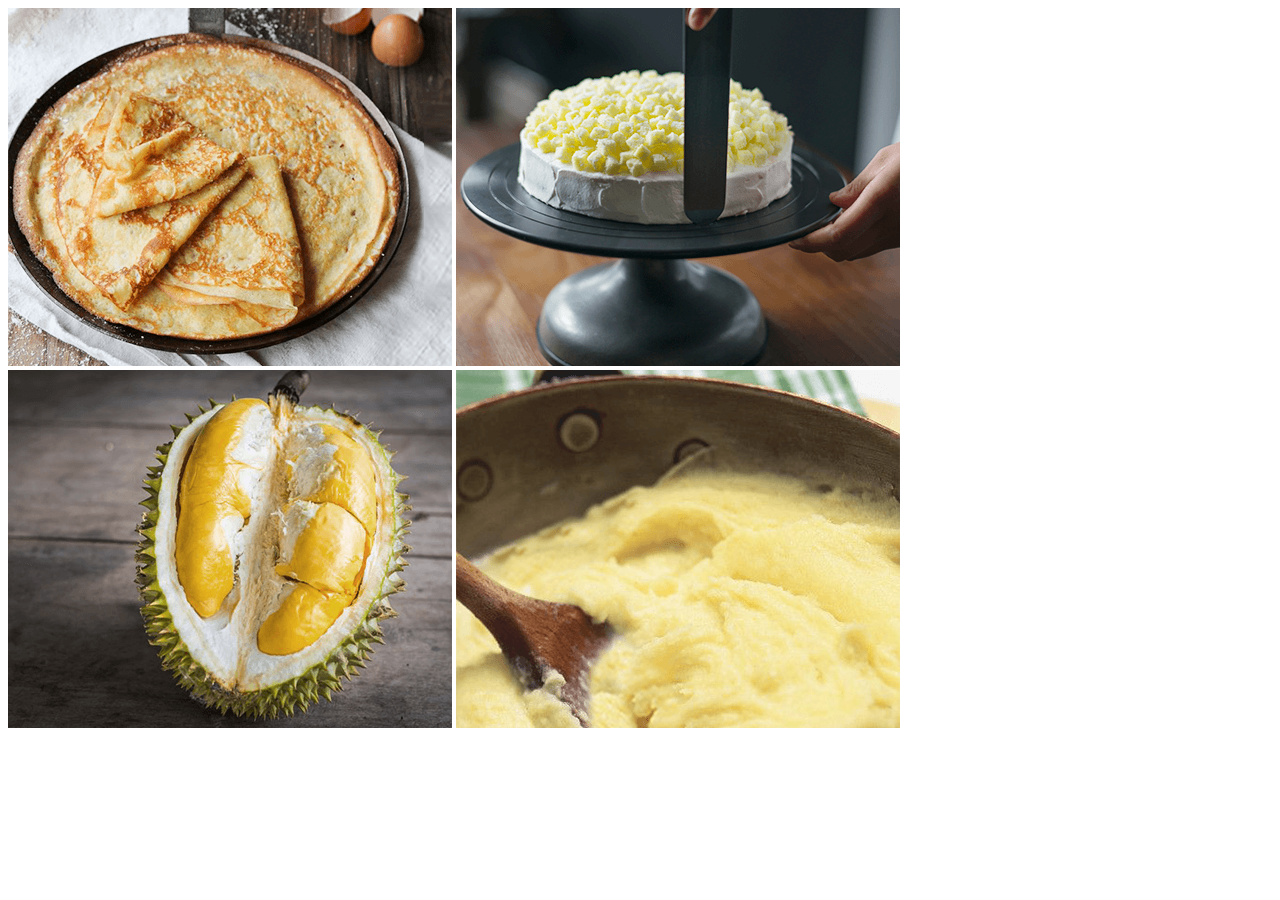
<file: loadImg/index.html>
<!doctype html>
<html lang="en">
<head>
    <meta charset="UTF-8">
    <meta name="viewport"
          content="width=device-width, user-scalable=no, initial-scale=1.0, maximum-scale=1.0, minimum-scale=1.0">
    <meta http-equiv="X-UA-Compatible" content="ie=edge">
    <title>图片预加载</title>
</head>
<body>
<div class="loading" id="js_loading">
    <div class="loadingImg">
        <img src="images/cake-1.jpg"/>
    </div>
    <div class="percent" id="js_speed">0%</div>
</div>
<div id="container">
	<img  data-src="images/cake-1.png" height="358" width="444"/>
	<img  data-src="images/cake-2.png" height="358" width="444"/>
	<img  data-src="images/cake-3.png" height="358" width="444"/>
	<img  data-src="images/cake-4.png" height="358" width="444"/>

</div>
<script src="js/jquery.min.js"></script>
<script src="js/loadImg.js"></script>
<script src="js/index.js"></script>
</body>
</html>
</file>
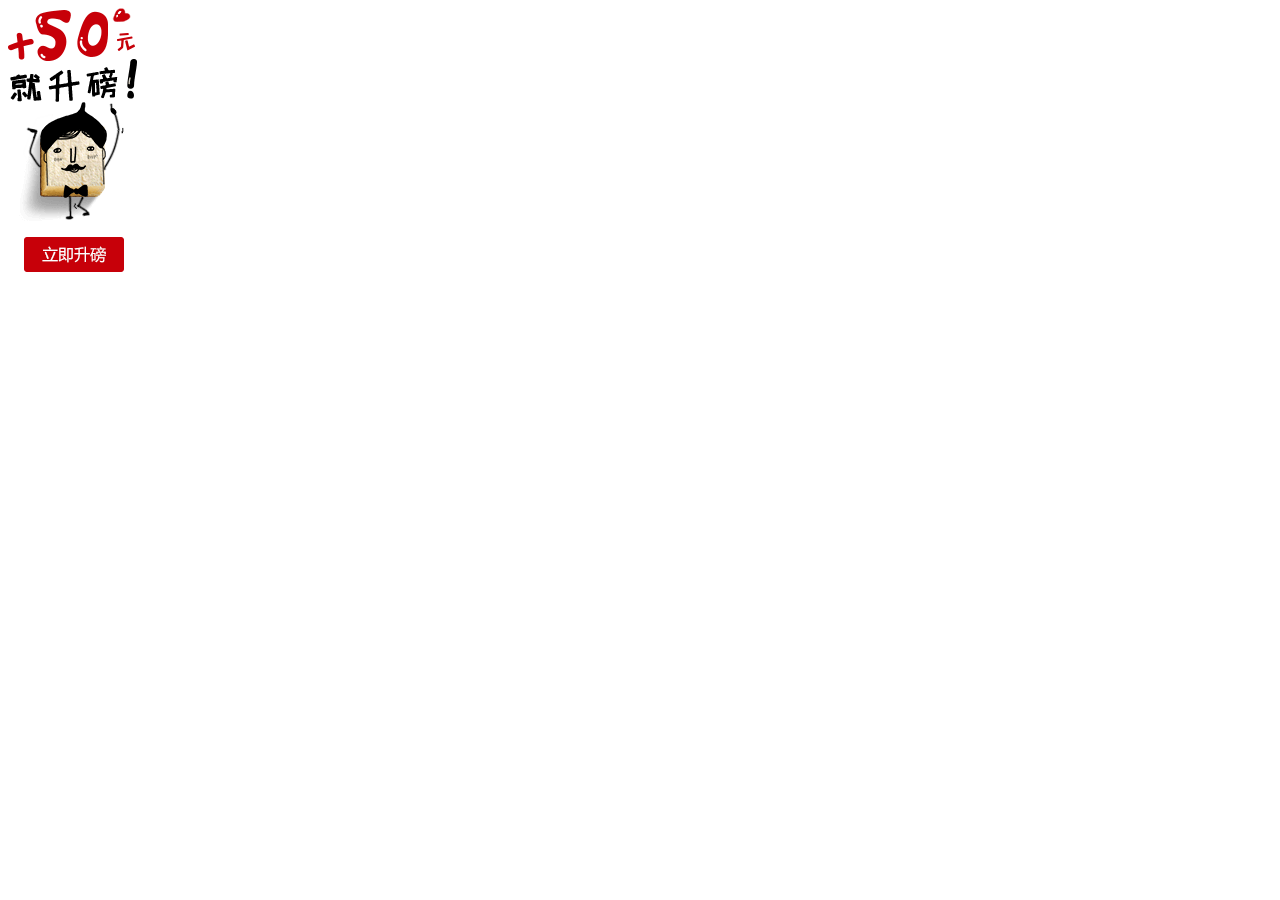
<file: animateImg/index1.html>
<!doctype html>
<html lang="en">
<head>
	<meta charset="UTF-8">
	<title>textureMerger动画制作</title>
</head>
<body>
	
<div id="anim_float"></div>
<script type="text/javascript" src="js/jquery.min.js"></script>
<script type="text/javascript" src="MovieClip/ec_main.js"></script>
<script>
$(function(){
	//图片配置
	var config = {
		"bd4":{"x":131,"y":0,"w":129,"h":264,"offX":0,"offY":0,"sourceW":129,"sourceH":264,duration:3},
		"bd1":{"x":0,"y":532,"w":129,"h":264,"offX":0,"offY":0,"sourceW":129,"sourceH":264,duration:3},
		"bd2":{"x":0,"y":266,"w":129,"h":264,"offX":0,"offY":0,"sourceW":129,"sourceH":264,duration:3},
		"bd3":{"x":0,"y":0,"w":129,"h":264,"offX":0,"offY":0,"sourceW":129,"sourceH":264,duration:3}
	};
	// MovieClip  可以通过duration控制两张图片轮播的速度。
    new MovieClip("images/float.png", config, 'mc', 'anim_float').gotoAndPlay(1,-1);

})
	
/*逐帧动画制作方法
	1.通过textureMerger导出合成的图片和对应的json
	2.引入MovieClip库文件
	3.设置动画节点<div id="anim_float"></div>
	4.把json里的数据携程js对象格式    {duration:3两张图片的间隔时间。如果是从psd里面看到的是0.2，此处应该写0.2*20=4，写为4
	5.new一个对象
	new MovieClip("图片路径", 图片配置, 'mc', '节点').gotoAndPlay(1,-1);    //-1循环播放    1，2，3播放次数
*/
</script>
</body>
</html>
</file>
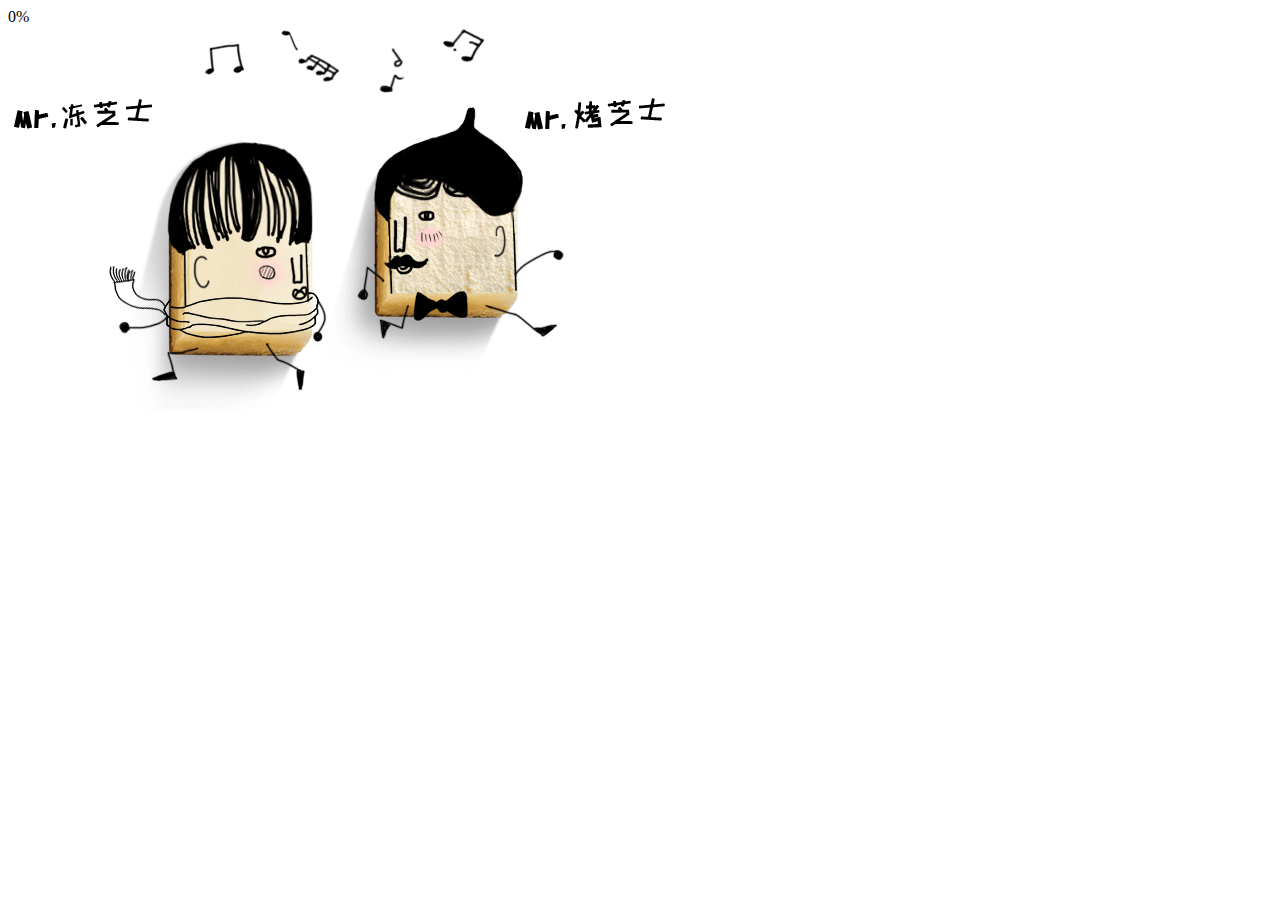
<file: animateImg/index2.html>
<!doctype html>
<html lang="en">
<head>
	<meta charset="UTF-8">
	<title>textureMerger动画制作及预加载</title>
</head>
<body>
<div id="evt_spin">0%</div>
<div id="anim_float"></div>
<script type="text/javascript" src="js/jquery.min.js"></script>
<script type="text/javascript" src="MovieClip/ec_main.js"></script>
<script>
$(function(){
	//图片配置
		var config = {
			"bd2":{duration:3},
			"bd3":{duration:3},
			"bd4":{duration:3},
			"bd5":{duration:3},
			"bd6":{duration:3},
			"bd7":{duration:3},
			"bd8":{duration:3},
			"bd9":{duration:3},
			"bd10":{duration:3},
			"bd11":{duration:3},
			"bd12":{duration:3},
			"bd13":{duration:3},
			"bd14":{duration:3},
			"bd15":{duration:3},
			"bd16":{duration:3},
			"bd17":{duration:3},
			"bd18":{duration:3}
		};
		// MovieClip    图片比较多的时候，使用数组的方式，进行img里的src替换。可以通过duration控制两张图片轮播的速度。
	    new MovieClip(['images/dance/d2.png','images/dance/d3.png','images/dance/d4.png','images/dance/d5.png','images/dance/d6.png','images/dance/d7.png','images/dance/d8.png','images/dance/d9.png','images/dance/d10.png','images/dance/d11.png','images/dance/d12.png','images/dance/d13.png','images/dance/d14.png','images/dance/d15.png','images/dance/d16.png','images/dance/d17.png','images/dance/d18.png'], config, 'mc', 'anim_float').gotoAndPlay(1,-1);
})
	
/*逐帧动画制作方法
	1.通过textureMerger导出合成的图片和对应的json
	2.引入MovieClip库文件
	3.设置动画节点<div id="anim_float"></div>
	4.把json里的数据携程js对象格式   {duration:3两张图片的间隔时间。如果是从psd里面看到的是0.2，此处应该写0.2*20=4，写为4
	5.new一个对象
	new MovieClip("图片路径", 图片配置, 'mc', '节点').gotoAndPlay(1,-1);    //-1循环播放    1，2，3播放次数
	 new MovieClip("d[2-18]_png", config, 'mc', 'anim_float').gotoAndPlay(1,-1);   //图片较多的情况下，可以使用图片路径替换的方法
*/
</script>
</body>
</html>
</file>
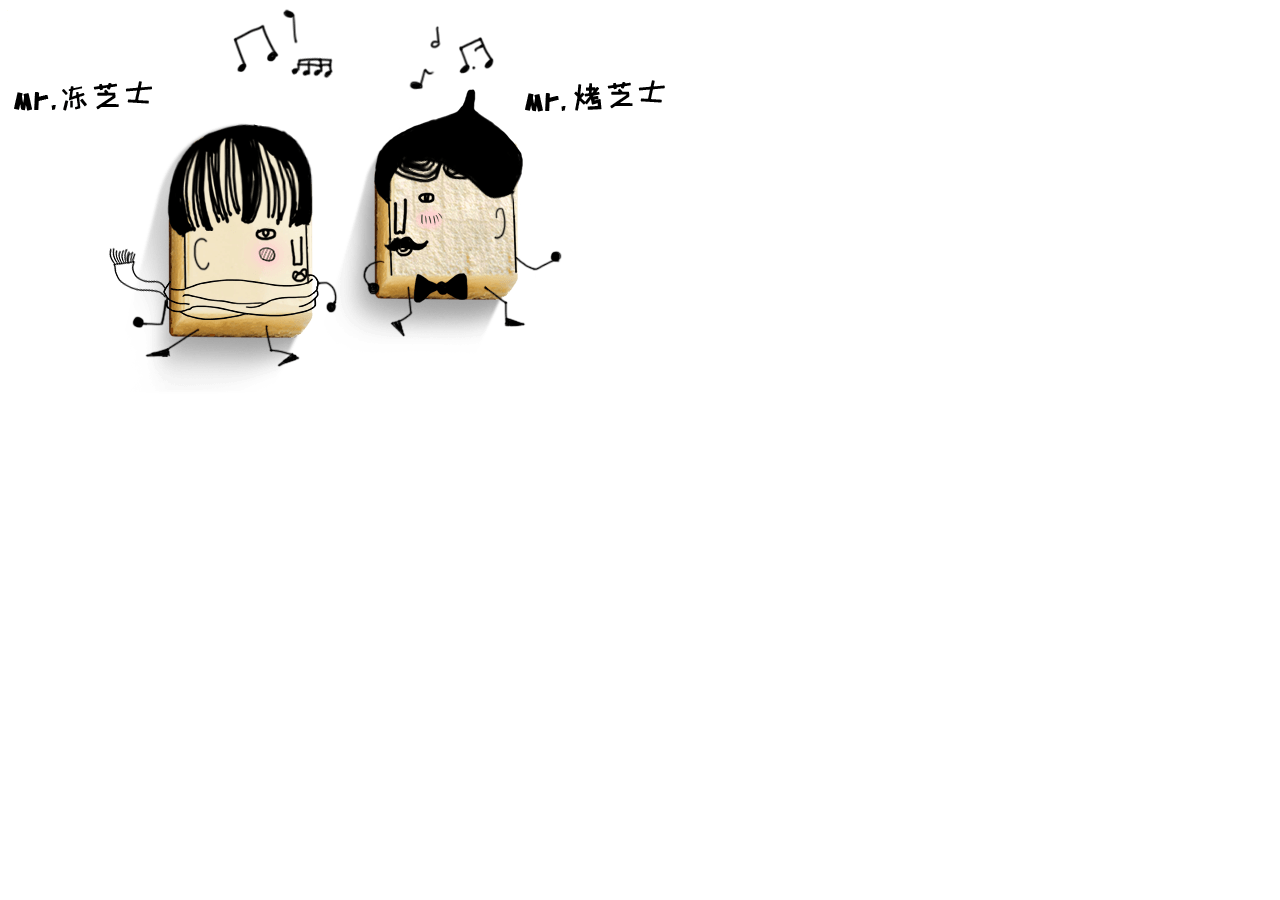
<file: animateImg/index3.html>
<!doctype html>
<html lang="en">
<head>
	<meta charset="UTF-8">
	<title>textureMerger动画制作及预加载</title>
</head>
<body>
<div id="evt_spin">0%</div>
<div id="anim_float"></div>
<script type="text/javascript" src="js/jquery.min.js"></script>
<script type="text/javascript" src="MovieClip/ec_main.js"></script>
<script>
$(function(){
	 //需要预加载的所有图片
	 var resData = {
	"groups":[{
			"keys":"walk_png,d10_png,d11_png,d12_png,d13_png,d14_png,d15_png,d16_png,d17_png,d18_png,d2_png,d3_png,d4_png,d5_png,d6_png,d7_png,d8_png,d9_png,float_png",
			"name":"preload"
		}],
	"resources":[
		{
			"name":"walk_png",
			"type":"image",
			"url":"walk.png"
		},
		{
			"name":"d10_png",
			"type":"image",
			"url":"dance/d10.png"
		},
		{
			"name":"d11_png",
			"type":"image",
			"url":"dance/d11.png"
		},
		{
			"name":"d12_png",
			"type":"image",
			"url":"dance/d12.png"
		},
		{
			"name":"d13_png",
			"type":"image",
			"url":"dance/d13.png"
		},
		{
			"name":"d14_png",
			"type":"image",
			"url":"dance/d14.png"
		},
		{
			"name":"d15_png",
			"type":"image",
			"url":"dance/d15.png"
		},
		{
			"name":"d16_png",
			"type":"image",
			"url":"dance/d16.png"
		},
		{
			"name":"d17_png",
			"type":"image",
			"url":"dance/d17.png"
		},
		{
			"name":"d18_png",
			"type":"image",
			"url":"dance/d18.png"
		},
		{
			"name":"d2_png",
			"type":"image",
			"url":"dance/d2.png"
		},
		{
			"name":"d3_png",
			"type":"image",
			"url":"dance/d3.png"
		},
		{
			"name":"d4_png",
			"type":"image",
			"url":"dance/d4.png"
		},
		{
			"name":"d5_png",
			"type":"image",
			"url":"dance/d5.png"
		},
		{
			"name":"d6_png",
			"type":"image",
			"url":"dance/d6.png"
		},
		{
			"name":"d7_png",
			"type":"image",
			"url":"dance/d7.png"
		},
		{
			"name":"d8_png",
			"type":"image",
			"url":"dance/d8.png"
		},
		{
			"name":"d9_png",
			"type":"image",
			"url":"dance/d9.png"
		},
		{
			"name":"float_png",
			"type":"image",
			"url":"float.png"
		}
	]
}

	// 图片预加载
	 var loader = new Resource.loadGroup("preload", resData);    //preload：组的名称     resData：数据名称
     var spin = Resource.el('#evt_spin');  //图片百分比

     loader.on("progress", function (loaded, total) {
       spin.innerHTML = "loading: " + Math.floor(loaded / total * 100) + "%";
     });

	loader.on("complete", function(){
		 spin.style.display = "none";
		//图片配置
		var config = {
			"bd2":{duration:3},
			"bd3":{duration:3},
			"bd4":{duration:3},
			"bd5":{duration:3},
			"bd6":{duration:3},
			"bd7":{duration:3},
			"bd8":{duration:3},
			"bd9":{duration:3},
			"bd10":{duration:3},
			"bd11":{duration:3},
			"bd12":{duration:3},
			"bd13":{duration:3},
			"bd14":{duration:3},
			"bd15":{duration:3},
			"bd16":{duration:3},
			"bd17":{duration:3},
			"bd18":{duration:10}
		};
		// MovieClip 可以通过duration控制两张图片轮播的速度。
	    new MovieClip("d[2-18]_png", config, 'mc', 'anim_float').gotoAndPlay(1,-1);
	});
})
	
/*
图片预加载：
1.使用ResDepot把图片进行打包成json格式。
 var loader = new Resource.loadGroup("preload", resData);    //preload：组的名称     resData：数据名称
     var spin = Resource.el('#evt_spin');  //图片百分比

     loader.on("progress", function (loaded, total) {
       spin.innerHTML = "loading: " + Math.floor(loaded / total * 100) + "%";
     });

	loader.on("complete", function(){
		回调函数内执行
    });
*/

/*逐帧动画制作方法
	1.通过textureMerger导出合成的图片和对应的json
	2.引入MovieClip库文件
	3.设置动画节点<div id="anim_float"></div>
	4.把json里的数据携程js对象格式  {duration:3两张图片的间隔时间。如果是从psd里面看到的是0.2，此处应该写0.2*20=4，写为4
	5.new一个对象
	new MovieClip("图片路径", 图片配置, 'mc', '节点').gotoAndPlay(1,-1);    //-1循环播放    1，2，3播放次数
*/
</script>
</body>
</html>
</file>
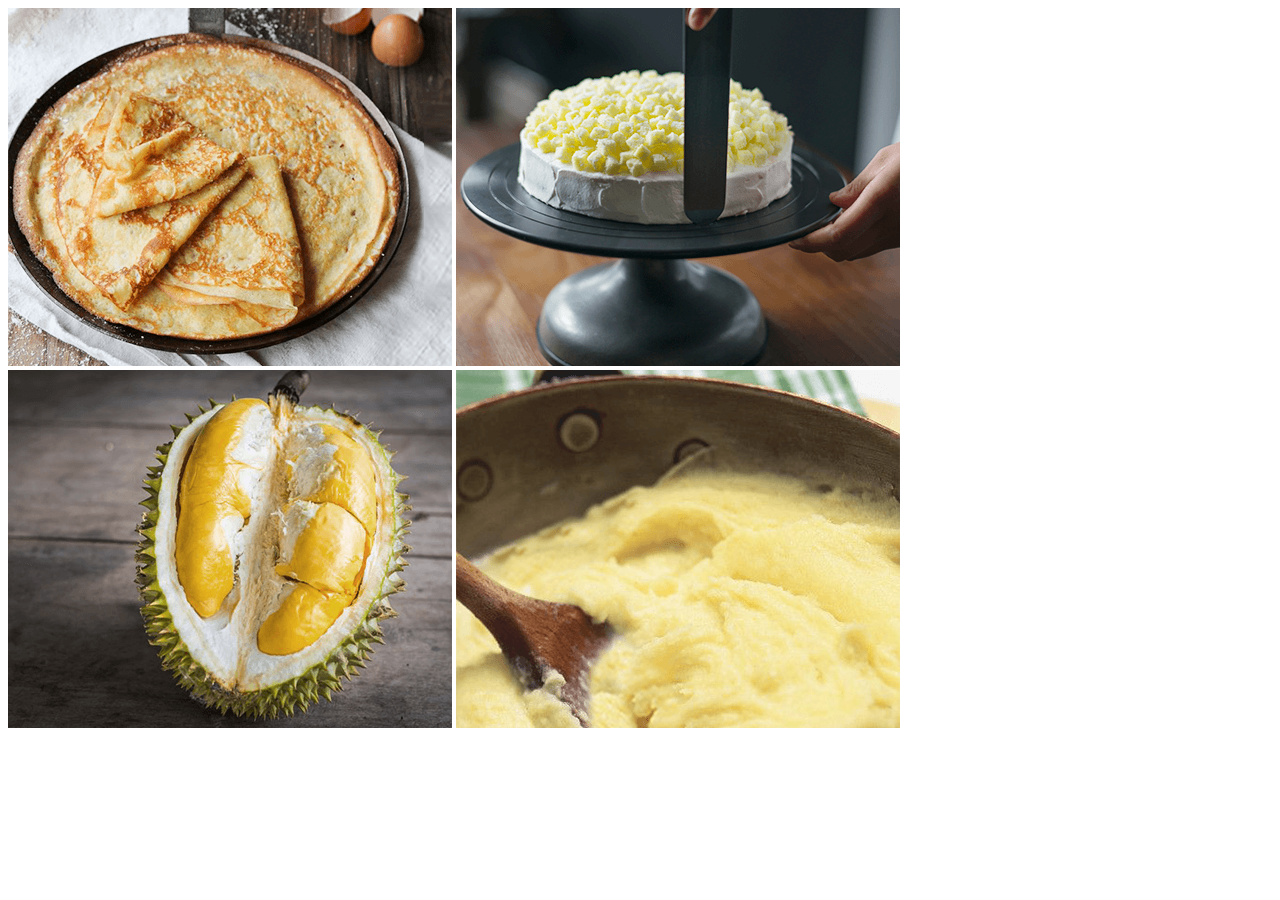
<file: loadImg/test.html>
<!doctype html>
<html lang="en">
<head>
    <meta charset="UTF-8">
    <meta name="viewport"
          content="width=device-width, user-scalable=no, initial-scale=1.0, maximum-scale=1.0, minimum-scale=1.0">
    <meta http-equiv="X-UA-Compatible" content="ie=edge">
    <title>Document</title>
    <script src="js/jquery.min.js"></script>
</head>
<body>
<div class="section banner">
    <img  data-src="images/cake-1.png" height="358" width="444"/>
    <img  data-src="images/cake-2.png" height="358" width="444"/>
    <img  data-src="images/cake-3.png" height="358" width="444"/>
    <img  data-src="images/cake-4.png" height="358" width="444"/>
    <p><a href="#"></a></p>
    <p><a href="#"></a></p>
    <div class="gobuy"><a href="#"></a></div>
    <div class="gobuy"><a href="#"></a></div>
</div>

<script>
    $(function(){
        function loadImg(){
            var $elImg = $('.section').find("img"),
                len = $elImg.length,
                count = 0;
            console.log(len)

            for(var i = 0; i < len; i++){
                (function(i){
                    var img = new Image(),
                        url = $elImg.eq(i).data('src');

                    if(!url) {
                        return;
                    }
                    img.src = url;
                    if(img.complete){
                        count++;

                        $elImg.eq(i).attr('src', url);
                        if(count == len){  //加载完成
                            animations();
                        }
                    } else {
                        img.onload = function(){
                            count++;
                            $elImg.eq(i).attr('src', url);
                            if(count == len){ //加载完成
                                animations();

                            }
                        }
                    }
                })(i);
            }
        }
        loadImg();
    });

    function animations(){
        alert("图片加载完成！")
    }
</script>

</body>
</html>
</file>
